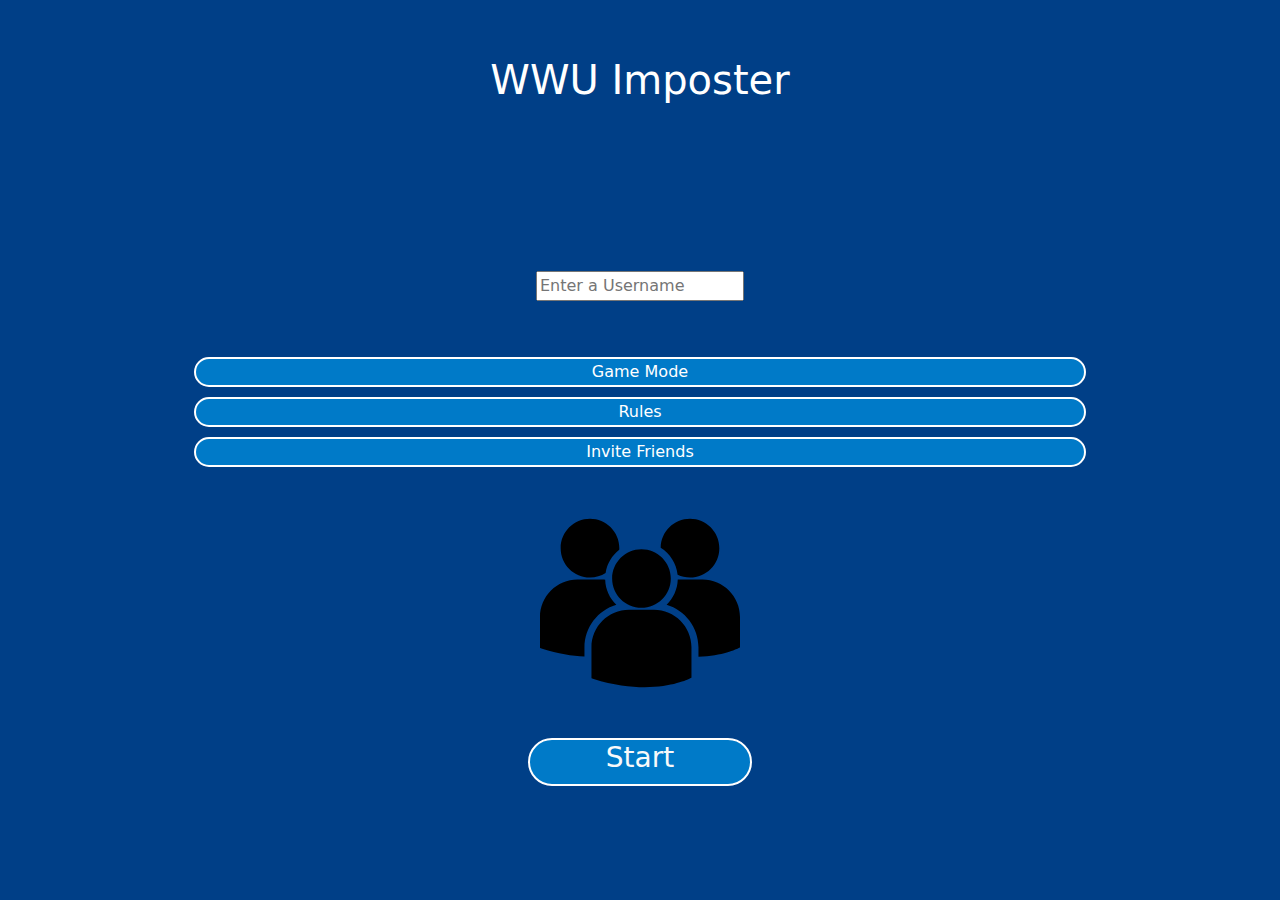
<file: index.html>
<!DOCTYPE html>
<html lang="en">
<head>
    <meta charset="UTF-8">
    <meta name="viewport" content="width=device-width, initial-scale=1.0">
    <title>WWU Imposter</title>
    <link href="https://cdn.jsdelivr.net/npm/bootstrap@5.3.3/dist/css/bootstrap.min.css" rel="stylesheet" integrity="sha384-QWTKZyjpPEjISv5WaRU9OFeRpok6YctnYmDr5pNlyT2bRjXh0JMhjY6hW+ALEwIH" crossorigin="anonymous">
    <link rel="stylesheet" href="style.css">
    <script src="script.js"></script>
</head>
<body>
    <div class="container text-center overflow-hidden">
        <div class="row">
            <div class="col">
                <h1 id="game-title">
                    WWU Imposter
                </h1>
            </div>
        </div>
        <div class="row">
            <div class="col">
                <form action="#" id="Username">
                    <input type="text" placeholder="Enter a Username">
                </form>
            </div>
        </div>
        <div class="row">
            <div class="col">
                <button class="front-page-button" onclick="showMode()">
                    Game Mode
                </button>
                <h2 id="gameMode" style="display: none">
                    <div id="holder">
                        <h2>
                            Select Area:
                        </h2>
                        <button id="areaButton">
                            Viking Union
                        </button>
                        <button id="areaButton2">
                            Red Square
                        </button>
                        <button id="areaButton3">
                            Classroom (IS Building)
                        </button>
                    </div>
                </h2>
            </div>
        </div>
        <div class="row">
            <div id="placeholder"></div>
        </div>
        <div class="row">
            <div class="col">
                <button class="front-page-button" onclick="showrules()">
                    Rules
                </button>
                <h2 id="finalrules" style="display: none">
                    <div id="holder">
                        For this game, you will need to take 3 pictures. Once everyone is done, get in a circle and show each other the pictures you took. The catch is, there could be imposters among the group. Not everyone will get the prompts on what to take a picture of. 
                    </div>
                </h2>
            </div>
        </div>
        <div class="row">
            <div id="placeholder"></div>
        </div>
        <div class="row">
            <div class="col">
                <button class="front-page-button" onclick="showShare()">
                    Invite Friends
                </button>
                <div id="QRcode" style="display: none">
                    <h2>
                        Share the QR Code with your friends!
                    </h2>
                </div>
            </div>
        </div>
        <div class="row">
            <div class="col"></div>
            <div class="col">
                <img src="userpic.svg" style="margin: 10% auto;" class="img-fluid" alt="Player">
            </div>
            <div class="col"></div>
        </div>
        <div class="row">
            <div class="col">
                <button type="button" id="startButton">
                    <h3>
                        <a class="text-decoration-none link-light" id ="playersite" href="player.html">
                            Start
                        </a>
                    </h3>
                </button>
            </div>
        </div>
    </div>
    <script src="https://cdn.jsdelivr.net/npm/bootstrap@5.3.3/dist/js/bootstrap.bundle.min.js" integrity="sha384-YvpcrYf0tY3lHB60NNkmXc5s9fDVZLESaAA55NDzOxhy9GkcIdslK1eN7N6jIeHz" crossorigin="anonymous"></script>
    <script>
        let x = Math.floor(Math.random() * 6) + 1;
        if(x >=4){
            document.getElementById("playersite").href = "player2.html";
        }
        console.log(x);

        document.addEventListener("DOMContentLoaded", function() {
            var counter = 0;
            var trys = localStorage.getItem('trys') || 0;
            document.getElementById('areaButton').addEventListener("click", function(){
                trys = 0;
                localStorage.setItem("trys", trys);
            });
            document.getElementById('areaButton2').addEventListener("click", function(){
                trys = 6;
                localStorage.setItem("trys", trys);
            });
            document.getElementById('areaButton3').addEventListener("click", function(){
                trys = 12;
                localStorage.setItem("trys", trys);
            });
        });
    </script>
</body>
</body>
</html>
</file>
<file: style.css>
#game-title{
    margin: 5% auto;
    color: white;
}
body{
    background: #003f87;
}
#finalrules{
    display: none;
    position: absolute;
    background: #007ac8;
    border: 2px solid white;
    color: white;
    height: 500px;
    width: 80%;
    left: 10%;
    margin-top: 10px;
}
#gameMode{
    margin-top: 10px;
    display: none;
    position: absolute;
    background: #007ac8;
    border: 2px solid white;
    color: white;
    height: 400px;
    width: 80%;
    left: 10%;
}
.front-page-button{
    width: 80%;
    margin: 0 auto;
    border: 2px solid white;
    border-radius: 25px;
    background-color: #007ac8;
    transition-duration: 0.4s;
    color: white;
}
.front-page-button:hover{
    background-color: aliceblue;
    color: #003f87;
    cursor: pointer;
}
#QRcode {
    display: none;
    width: 60%;
    height: 400px;
    margin: 10px auto 0 auto;
    background: #007ac8;
    border: 2px solid white;
    color: white;
    position: absolute;
    left: 20%;
    background-image: url(Final-roughdraftQR.png);
    background-size: 100% auto;
    background-repeat: no-repeat;
    background-position: bottom;
}
#QRcode h2{
    margin: 10% auto;
}
#Username{
    margin: 10% auto 5% auto;
}
#startButton{
    width: 20%;
    margin: 0 auto;
    border: 2px solid white;
    border-radius: 25px;
    background-color: #007ac8;
    transition-duration: 0.4s;
    color: white;
}
#placeholder{
    height: 10px;
}
#discuss{
    display: block;
    position: absolute;
    background: #006b3f;
    border: 2px solid white;
    border-radius: 25px;
    color: white;
    height: 450px;
    width: 80%;
    left: 10%;
    top: 25%;
}
#discuss2{
    display: block;
    position: absolute;
    background: #cc2d30;
    border: 2px solid white;
    border-radius: 25px;
    color: white;
    height: 450px;
    width: 80%;
    left: 10%;
    top: 25%;
}
#innocentClose{
    width: 25%;
    margin: 0 auto;
    border: 2px solid white;
    border-radius: 25px;
    background-color: #667986;
    transition-duration: 0.4s;
    color: white;
}
#doneButton, #nextButton{
    width: 20%;
    margin: 0 auto;
    border: 2px solid white;
    border-radius: 25px;
    background-color: #007ac8;
    transition-duration: 0.4s;
    color: white;
    display: none;
}
#holder{
    width: 90%;
    height: 90%;
    margin: 5% auto;
}

#questionbox, #questionbox2, #questionbox3{
    width: 70%;
    height: 400px;
    margin: 5% auto;
    background-color: #007ac8;
    color: white;
    border: 2px solid white;
    border-radius: 25px;
}

#questionbox2, #questionbox3{
    display: none;
}

#firstOne, #secondOne, #thirdOne{
    margin: 50px auto;
}
#areaButton, #areaButton2, #areaButton3{
    width: 80%;
    margin: 5% auto;
    border: 2px solid white;
    border-radius: 25px;
    background-color: #003f87;
    color: white;
}
#areaButton:focus, #areaButton2:focus, #areaButton3:focus{
    background-color: white;
    color: #003f87;
    border-color: #003f87;
    transition: 0.4s;
}
img{
    max-height: 200px;
}
#goodluck{
    margin: 5% auto;
    background-color: #007ac8;
    color: white;
    width: 70%;
    border: 2px solid white;
    border-radius: 25px;
    display: flex;
    align-items: center;
    justify-content: center;
}
#prompt1, #prompt2, #prompt3{
    margin: 5% auto;
    background-color: #007ac8;
    color: white;
    width: 70%;
    border: 2px solid white;
    border-radius: 25px;
    display: none;
}
#prompt1{
    display: block;
}

#hider, #hider2, #hider3{
    display: none;
    width: 100%;
}
#imposterPlaceholder1, #imposterPlaceholder2, #imposterPlaceholder3{
    margin: 5% auto;
    background-color: #007ac8;
    color: white;
    width: 70%;
    height: 100%;
    border: 2px solid white;
    border-radius: 25px;
    display: none;
}
#imposterPlaceholder1{
    display: block;
}
</file>
